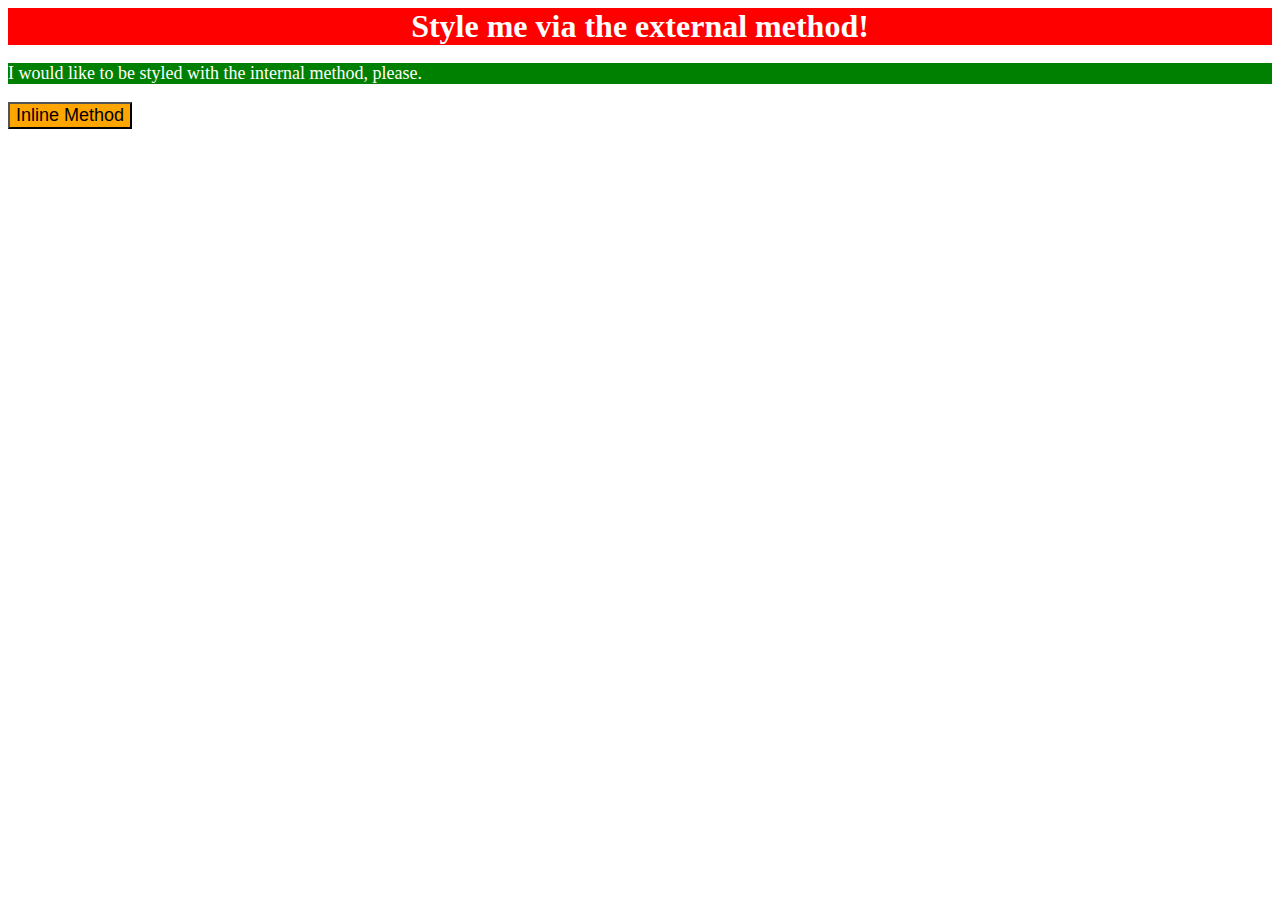
<file: foundations/01-css-methods/index.html>
<!DOCTYPE html>
<html lang="en">
<head>
  <meta charset="UTF-8">
  <meta http-equiv="X-UA-Compatible" content="IE=edge">
  <meta name="viewport" content="width=device-width, initial-scale=1.0">
  <title>Methods for Adding CSS</title>
  <link rel="stylesheet" href="external.css">
  <style>
    p {
      background-color: green;
      color: white;
      font-size: 18px;
    }
  </style>
</head>
<body>
  <div>Style me via the external method!</div>
  <p>I would like to be styled with the internal method, please.</p>
  <button style="background-color: orange; font-size: 18px;">Inline Method</button>
</body>
</html>
</file>
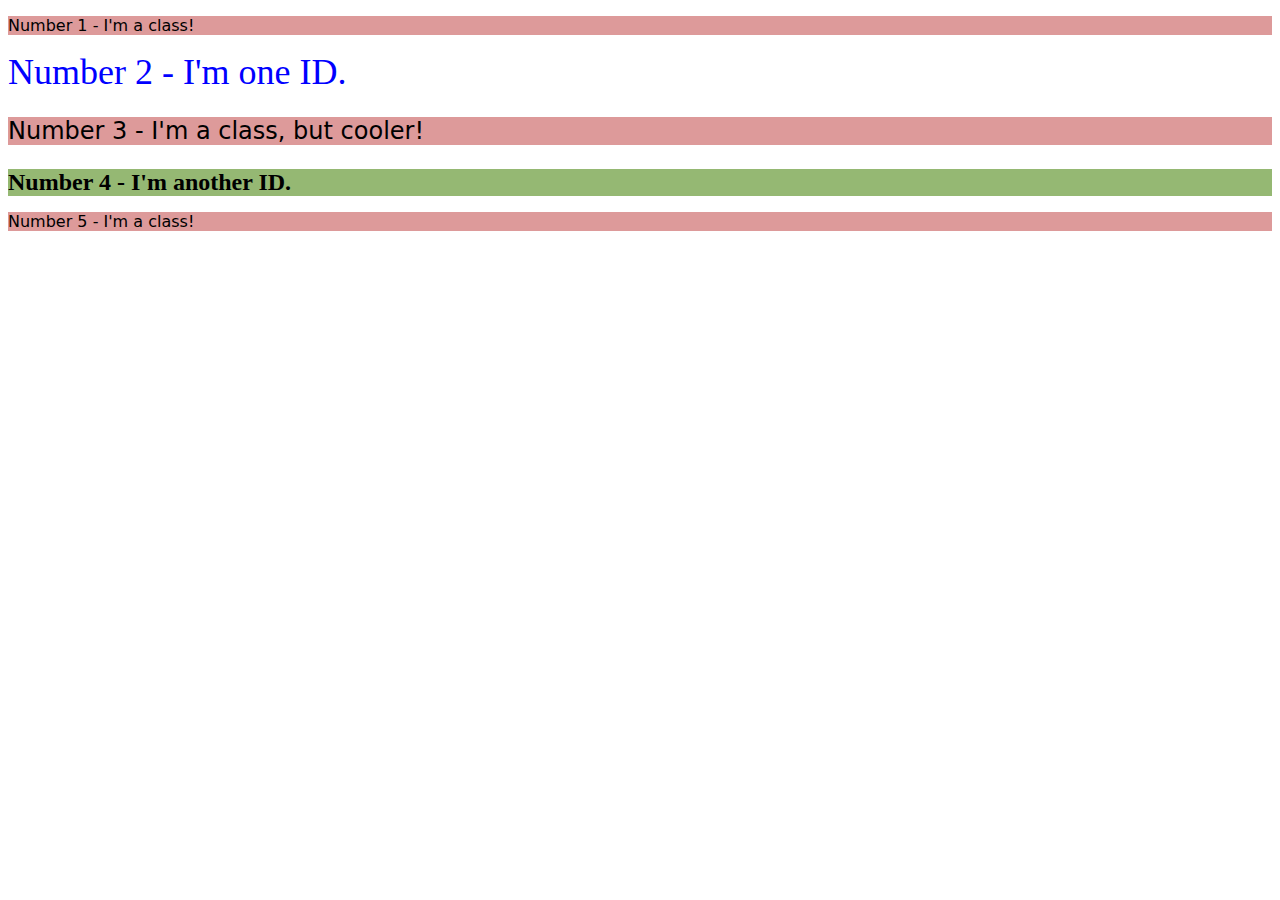
<file: foundations/02-class-id-selectors/index.html>
<!DOCTYPE html>
<html lang="en">
<head>
  <meta charset="UTF-8">
  <meta http-equiv="X-UA-Compatible" content="IE=edge">
  <meta name="viewport" content="width=device-width, initial-scale=1.0">
  <title>Class and ID Selectors</title>
  <link rel="stylesheet" href="style.css">
</head>
<body>
  <p class="odd">Number 1 - I'm a class!</p>
  <div id="second">Number 2 - I'm one ID.</div>
  <p class="odd odder">Number 3 - I'm a class, but cooler!</p>
  <div id="fourth">Number 4 - I'm another ID.</div>
  <p class="odd">Number 5 - I'm a class!</p>
</body>
</html>
</file>
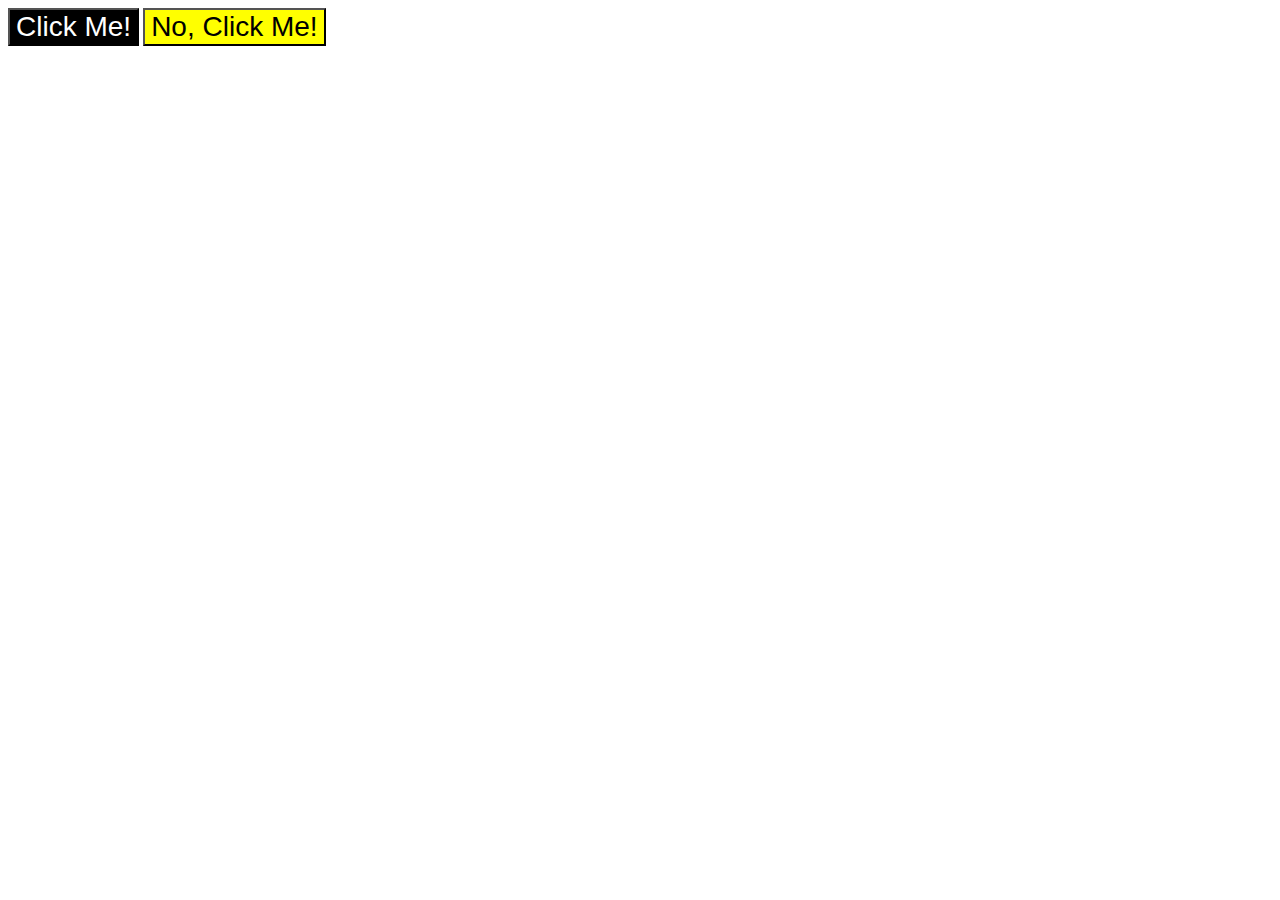
<file: foundations/03-grouping-selectors/index.html>
<!DOCTYPE html>
<html lang="en">
<head>
  <meta charset="UTF-8">
  <meta http-equiv="X-UA-Compatible" content="IE=edge">
  <meta name="viewport" content="width=device-width, initial-scale=1.0">
  <title>Grouping Selectors</title>
  <link rel="stylesheet" href="style.css">
</head>
<body>
  <button class="bold">Click Me!</button>
  <button class="brash">No, Click Me!</button>
</body>
</html>
</file>
<file: foundations/01-css-methods/external.css>
div {
    background-color:red;
    color: white;
    font-size: 32px;
    text-align: center;
    font-weight: bold;
}
</file>
<file: foundations/02-class-id-selectors/style.css>
/*
    Odd
        Light red/pink background, list of fonts 'Verdana', 'DejaVu Sans' with
        sans-serif.
*/

.odd {
    background-color:rgb(221, 154, 154);
    font-family: 'Verdana', 'DejaVu Sans', sans-serif;
}

/*
    Odder
        Third element which adds font size of 24px.
*/

.odder {
    font-size: 24px;
}

/*
    Second
        Blue text with font size 36px.
*/

#second {
    color: blue;
    font-size: 36px;
}

/*
    Fourth
        Light green background, font size 24px, and bold.
*/

#fourth {
    background-color: rgb(149, 184, 115);
    font-size: 24px;
    font-weight: bold;
}
</file>
<file: foundations/03-grouping-selectors/style.css>
.bold,
.brash {
    font-family: Helvetica, "Times New Roman", sans-serif;
    font-size: 28px;
}

.bold {
    background-color: black;
    color:white;
}

.brash {
    background-color: yellow;
}
</file>
